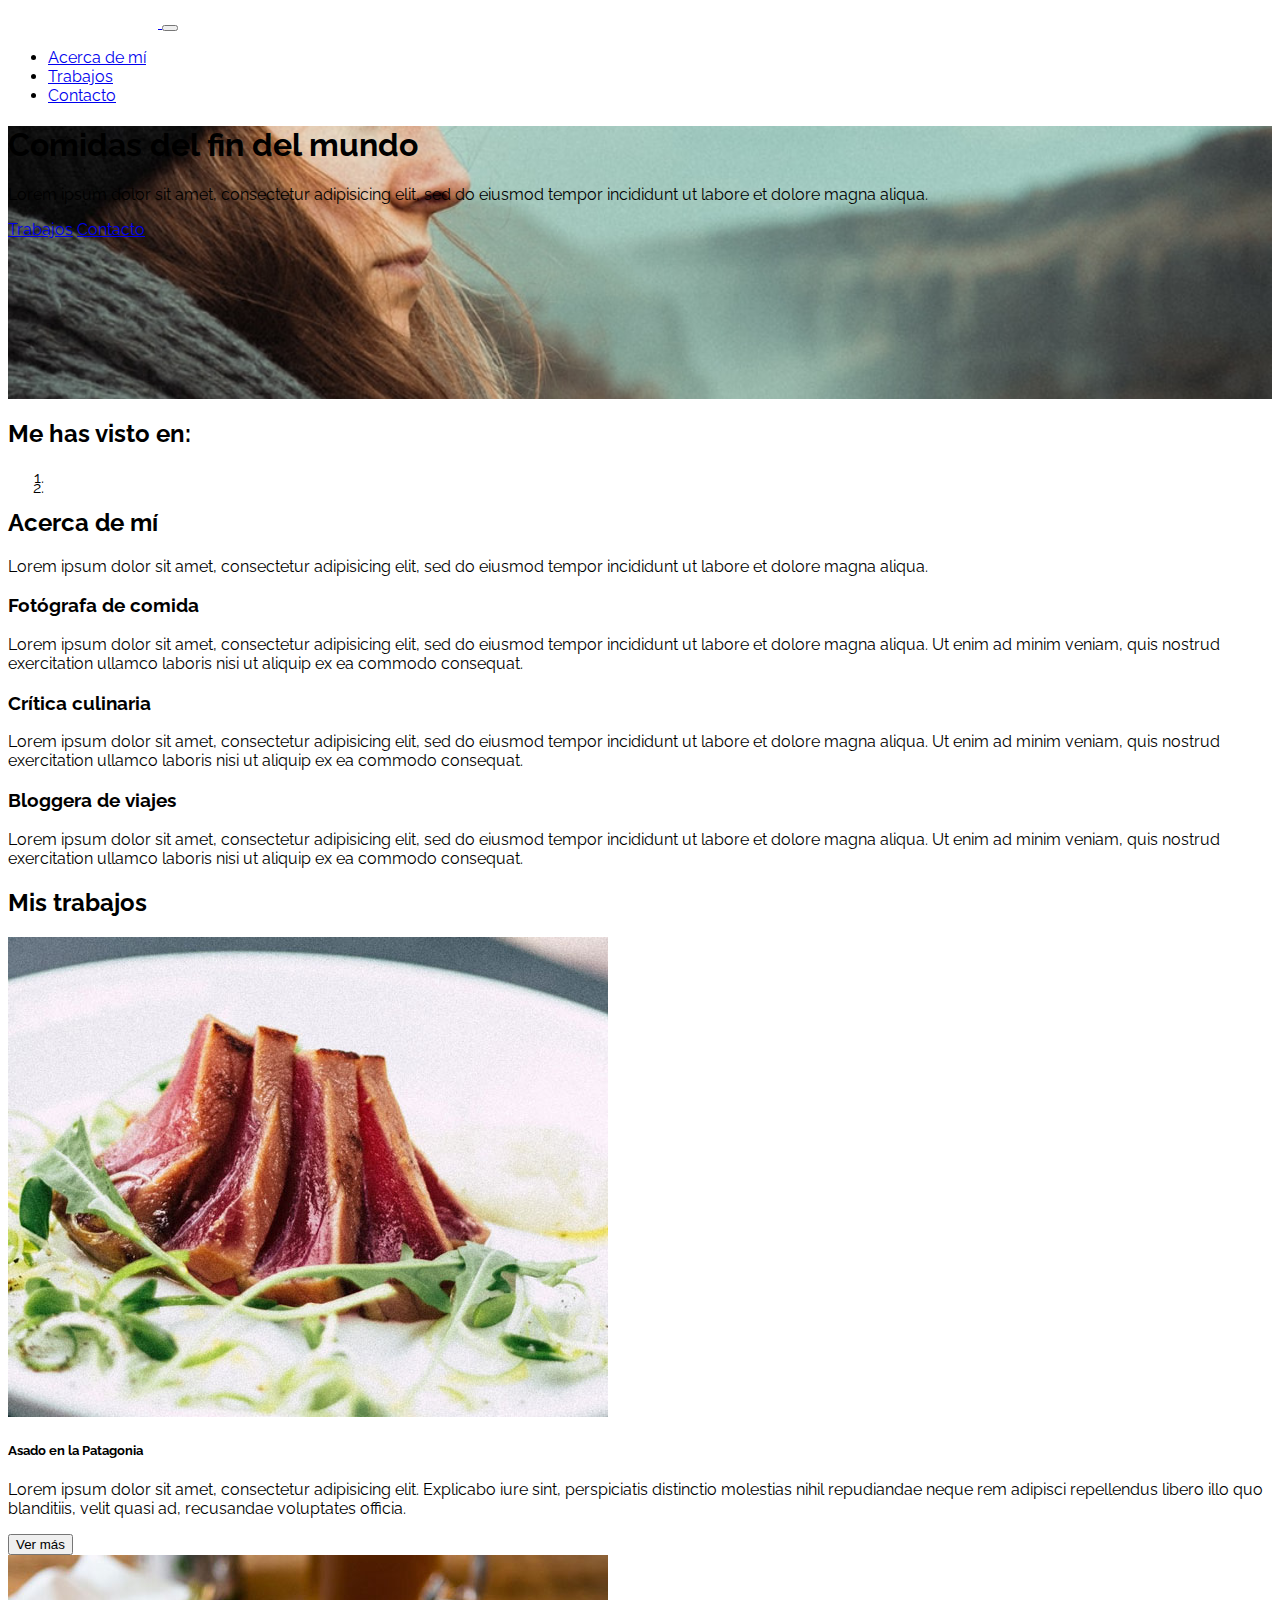
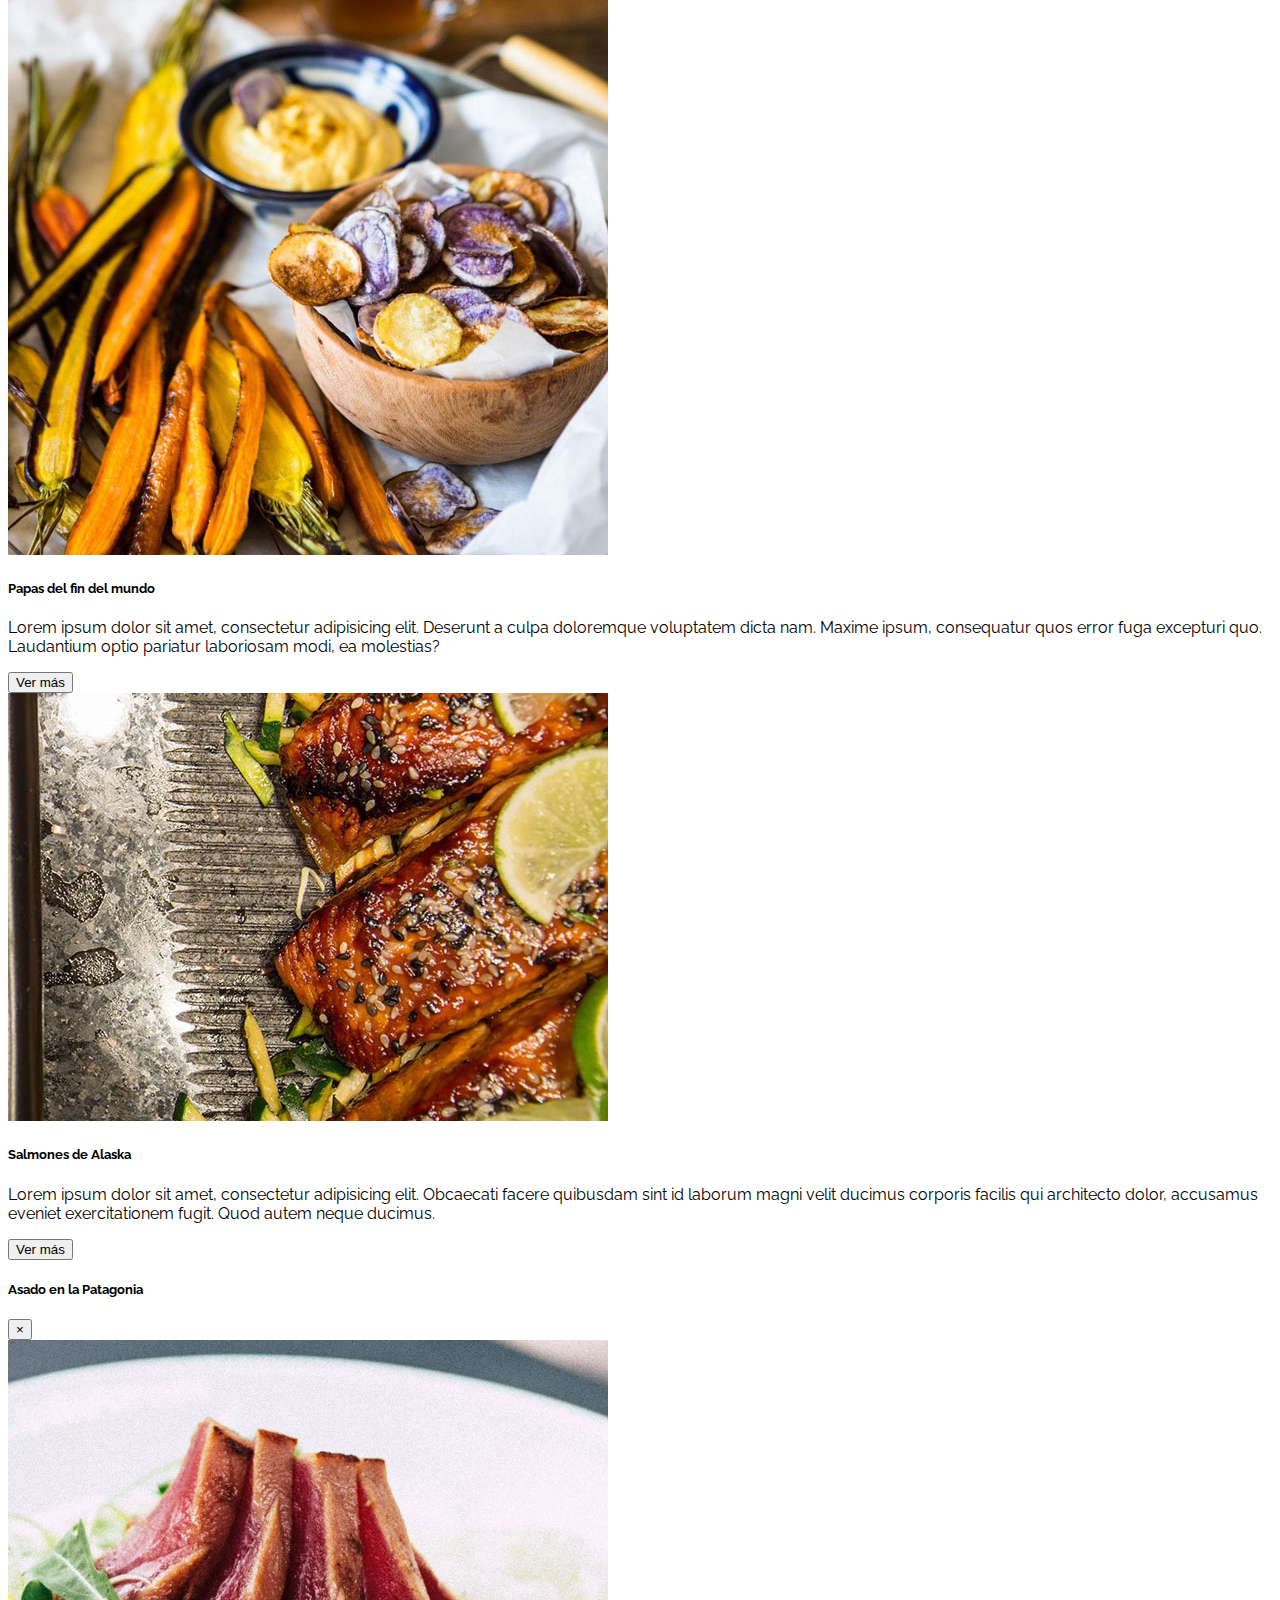
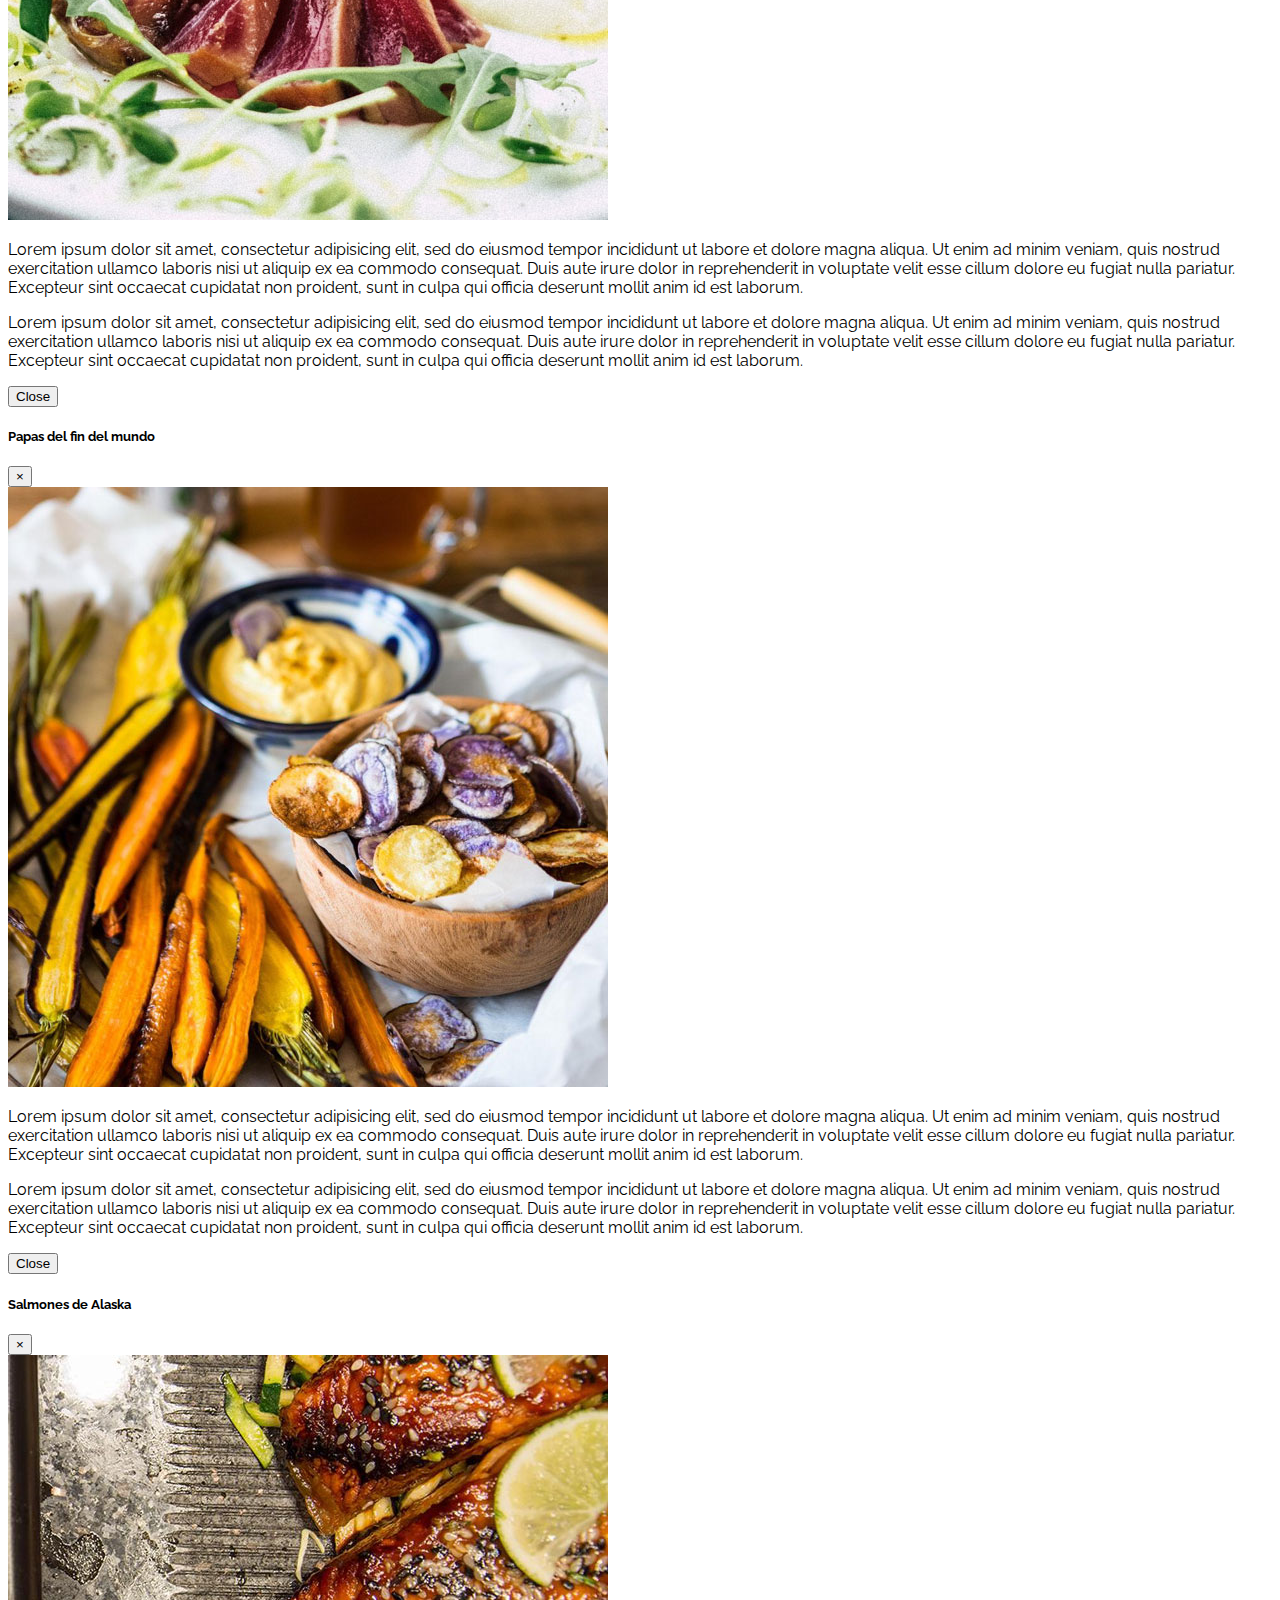
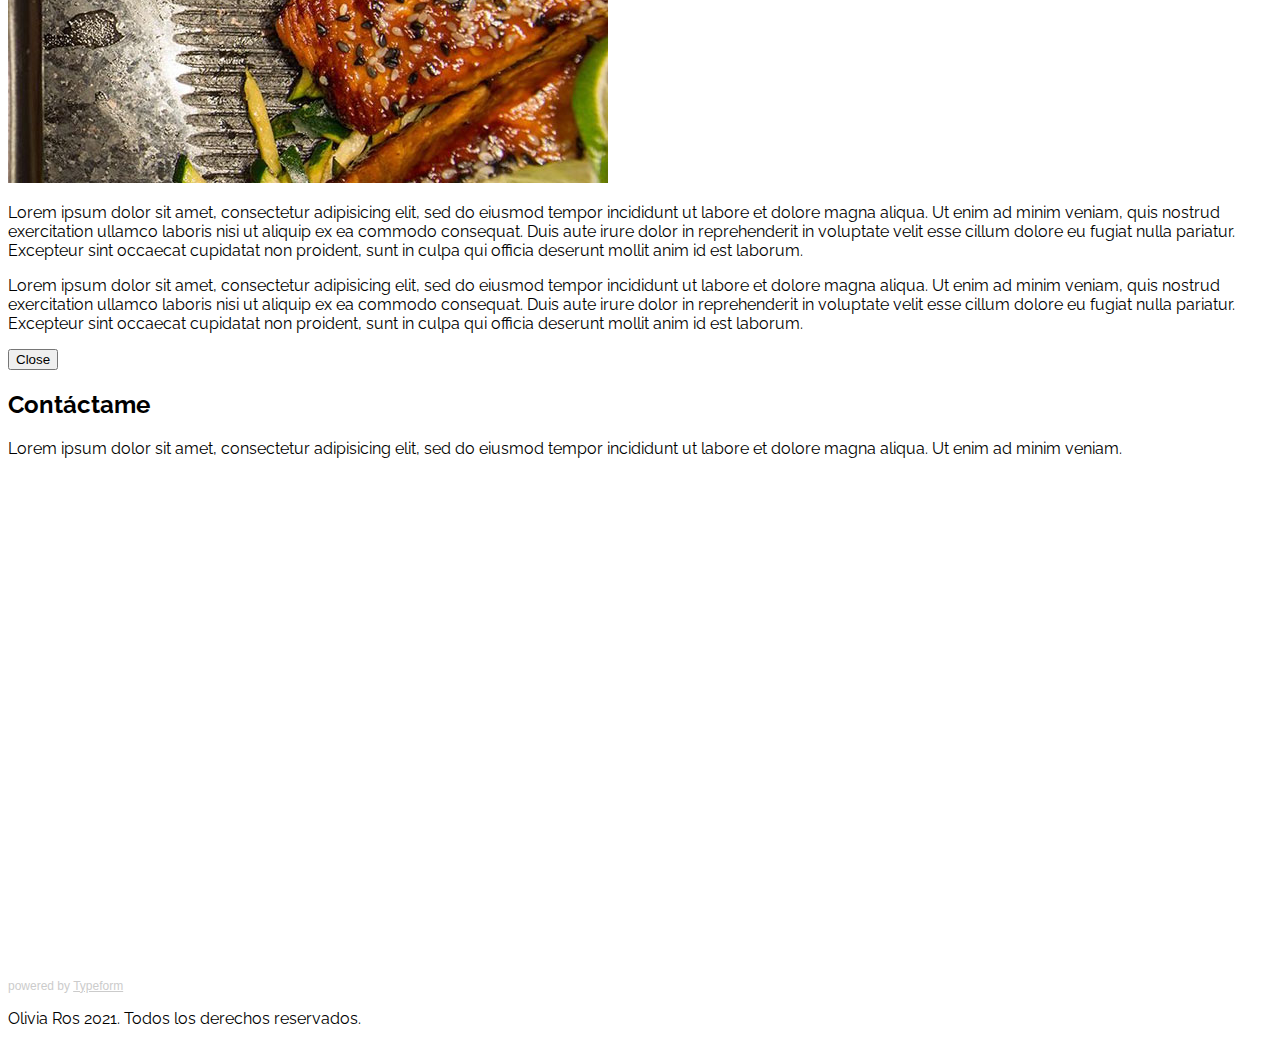
<file: Proyecto - Olivia Ros/index.html>
<!DOCTYPE html>
<html lang="es" dir="ltr">
  <head>
    <meta charset="utf-8">
    <title>Olivia Ros | Food Blogger</title>

    <meta name="viewport" content="width=device-width, initial-scale=1.0">

    <!--CSS de Bootstrap 4.2.1-->
    <link rel="stylesheet" href="https://stackpath.bootstrapcdn.com/bootstrap/4.2.1/css/bootstrap.min.css" integrity="sha384-GJzZqFGwb1QTTN6wy59ffF1BuGJpLSa9DkKMp0DgiMDm4iYMj70gZWKYbI706tWS" crossorigin="anonymous">
    <!--Google Fonts-->
    <link href="https://fonts.googleapis.com/css?family=Raleway:400,700" rel="stylesheet">

    <!--Font Awesome-->
    <link rel="stylesheet" href="https://use.fontawesome.com/releases/v5.6.3/css/all.css" integrity="sha384-UHRtZLI+pbxtHCWp1t77Bi1L4ZtiqrqD80Kn4Z8NTSRyMA2Fd33n5dQ8lWUE00s/" crossorigin="anonymous">

    <!--Mi estilo-->
    <link rel="stylesheet" href="assets/css/style.css">
  </head>
  <body>
    <nav class="navbar navbar-expand-lg navbar-dark bg-dark fixed-top">
      <div class="container">
        <a class="navbar-brand" href="#"> <img src="assets/img/logo.png" alt="Logo de Olivia Ros"> </a>

        <button class="navbar-toggler" type="button" data-toggle="collapse" data-target="#navbarNav" aria-controls="navbarNav" aria-expanded="false" aria-label="Toggle navigation">
          <span class="navbar-toggler-icon"></span>
        </button>
<div></div>
        <div class="collapse navbar-collapse" id="navbarNav">
          <ul class="navbar-nav ml-auto">
            <li class="nav-item">
              <a class="nav-link" href="#about">Acerca de mí</a>
            </li>
            <li class="nav-item">
              <a class="nav-link" href="#work">Trabajos</a>
            </li>
            <li class="nav-item">
              <a class="nav-link" href="#contact">Contacto</a>
            </li>
          </ul>
        </div>
      </div>
    </nav>

    <header class="hero text-light text-right pt-5 mt-5">
      <div class="container">
        <h1 class="display-1 font-weight-bold my-5">Comidas del fin del mundo</h1>
        <p class="my-5">Lorem ipsum dolor sit amet, consectetur adipisicing elit, sed do eiusmod tempor incididunt ut labore et dolore magna aliqua.</p>
        <a href="#work" class="btn btn-outline-info btn-lg mr-4">Trabajos</a>
        <a href="#contact" class="btn btn-info btn-lg">Contacto</a>
      </div>
    </header>

    <div class="container my-5 py-3">
      <div class="row">
        <div class="col-4 p-4 text-right">
          <h2 class="font-weight-bold">Me has visto en:</h2>
        </div>
        <div class="col-8 bg-secondary text-white rounded pt-4 pb-5">
          <div id="blogCarousel" class="carousel slide" data-ride="carousel">

            <ol class="carousel-indicators">
              <li data-target="#blogCarousel" data-slide-to="0" class="active"></li>
              <li data-target="#blogCarousel" data-slide-to="1"></li>
            </ol>

            <div class="carousel-inner">

              <div class="carousel-item active text-center">
                <div class="row">
                  <div class="col-3">
                    <i class="fab fa-codepen fa-2x" data-container="body" data-toggle="popover" data-trigger="hover" data-placement="bottom" data-content="CodePen"></i>
                  </div>
                  <div class="col-3">
                    <i class="fab fa-apper fa-2x" data-container="body" data-toggle="popover" data-trigger="hover" data-placement="bottom" data-content="Apper"></i>
                  </div>
                  <div class="col-3">
                    <i class="fab fa-angrycreative fa-2x" data-container="body" data-toggle="popover" data-trigger="hover" data-placement="bottom" data-content="Angry Creative"></i>
                  </div>
                  <div class="col-3">
                    <i class="fab fa-google fa-2x" data-container="body" data-toggle="popover" data-trigger="hover" data-placement="bottom" data-content="Google"></i>
                  </div>
                </div>
              </div>

              <div class="carousel-item text-center">
                <div class="row">
                  <div class="col-3">
                    <i class="fab fa-500px fa-2x" data-container="body" data-toggle="popover" data-trigger="hover" data-placement="bottom" data-content="500px"></i>
                  </div>
                  <div class="col-3">
                    <i class="fab fa-apple fa-2x" data-container="body" data-toggle="popover" data-trigger="hover" data-placement="bottom" data-content="Apple"></i>
                  </div>
                  <div class="col-3">
                    <i class="fab fa-aviato fa-2x" data-container="body" data-toggle="popover" data-trigger="hover" data-placement="bottom" data-content="Aviato"></i>
                  </div>
                  <div class="col-3">
                    <i class="fab fa-d-and-d fa-2x" data-container="body" data-toggle="popover" data-trigger="hover" data-placement="bottom" data-content="Dungeons & Dragons"></i>
                  </div>
                </div>
              </div>

            </div>
          </div>
        </div>
      </div>
    </div>


    <section id="about" class="container text-center my-5">
      <h2 class="display-3 font-weight-bold my-4">Acerca de mí</h2>
      <p class="my-4">Lorem ipsum dolor sit amet, consectetur adipisicing elit, sed do eiusmod tempor incididunt ut labore et dolore magna aliqua.</p>

      <div class="row">
        <div class="col-md-4">
          <i class="fas fa-camera fa-3x my-3"></i>
          <h3 class="my-3">Fotógrafa de comida</h3>
          <p class="my-3">Lorem ipsum dolor sit amet, consectetur adipisicing elit, sed do eiusmod tempor incididunt ut labore et dolore magna aliqua. Ut enim ad minim veniam, quis nostrud exercitation ullamco laboris nisi ut aliquip ex ea commodo consequat.</p>
        </div>
        <div class="col-md-4">
          <i class="fas fa-bullhorn fa-3x my-3"></i>
          <h3 class="my-3">Crítica culinaria</h3>
          <p class="my-3">Lorem ipsum dolor sit amet, consectetur adipisicing elit, sed do eiusmod tempor incididunt ut labore et dolore magna aliqua. Ut enim ad minim veniam, quis nostrud exercitation ullamco laboris nisi ut aliquip ex ea commodo consequat.</p>
        </div>
        <div class="col-md-4">
          <i class="far fa-map fa-3x my-3"></i>
          <h3 class="my-3">Bloggera de viajes</h3>
          <p class="my-3">Lorem ipsum dolor sit amet, consectetur adipisicing elit, sed do eiusmod tempor incididunt ut labore et dolore magna aliqua. Ut enim ad minim veniam, quis nostrud exercitation ullamco laboris nisi ut aliquip ex ea commodo consequat.</p>
        </div>
      </div>
    </section>

    <section class="container-fluid my-5 p-5 bg-info" id="work">
      <h2 class="display-4 text-center font-weight-bold text-light mb-3">Mis trabajos</h2>
      <div class="card-deck">
        <div class="card">
          <img class="card-img-top" src="assets/img/card-1.jpg" alt="Card image cap">
          <div class="card-body">
            <h5 class="card-title">Asado en la Patagonia</h5>
            <p class="card-text">Lorem ipsum dolor sit amet, consectetur adipisicing elit. Explicabo iure sint, perspiciatis distinctio molestias nihil repudiandae neque rem adipisci repellendus libero illo quo blanditiis, velit quasi ad, recusandae voluptates officia.</p>
            <button type="button" class="btn btn-outline-info" data-toggle="modal" data-target="#asado">Ver más</button>
          </div>
        </div>
        <div class="card">
          <img class="card-img-top" src="assets/img/card-2.jpg" alt="Card image cap">
          <div class="card-body">
            <h5 class="card-title">Papas del fin del mundo</h5>
            <p class="card-text">Lorem ipsum dolor sit amet, consectetur adipisicing elit. Deserunt a culpa doloremque voluptatem dicta nam. Maxime ipsum, consequatur quos error fuga excepturi quo. Laudantium optio pariatur laboriosam modi, ea molestias?</p>
            <button type="button" class="btn btn-outline-info" data-toggle="modal" data-target="#papas">Ver más</button>
          </div>
        </div>
        <div class="card">
          <img class="card-img-top" src="assets/img/card-3.jpg" alt="Card image cap">
          <div class="card-body">
            <h5 class="card-title">Salmones de Alaska</h5>
            <p class="card-text">Lorem ipsum dolor sit amet, consectetur adipisicing elit. Obcaecati facere quibusdam sint id laborum magni velit ducimus corporis facilis qui architecto dolor, accusamus eveniet exercitationem fugit. Quod autem neque ducimus.</p>
            <button type="button" class="btn btn-outline-info" data-toggle="modal" data-target="#salmones">Ver más</button>
          </div>
        </div>
      </div>
    </section>

    <div class="modal fade" id="asado" tabindex="-1" role="dialog" aria-labelledby="exampleModalLabel" aria-hidden="true">
      <div class="modal-dialog" role="document">
        <div class="modal-content">
          <div class="modal-header">
            <h5 class="modal-title" id="exampleModalLabel">Asado en la Patagonia</h5>
            <button type="button" class="close" data-dismiss="modal" aria-label="Close">
              <span aria-hidden="true">&times;</span>
            </button>
          </div>
          <div class="modal-body">
            <img class="img-fluid mb-3" src="assets/img/card-1.jpg" alt="Card image cap">

            <p>Lorem ipsum dolor sit amet, consectetur adipisicing elit, sed do eiusmod tempor incididunt ut labore et dolore magna aliqua. Ut enim ad minim veniam, quis nostrud exercitation ullamco laboris nisi ut aliquip ex ea commodo consequat. Duis aute irure dolor in reprehenderit in voluptate velit esse cillum dolore eu fugiat nulla pariatur. Excepteur sint occaecat cupidatat non proident, sunt in culpa qui officia deserunt mollit anim id est laborum.</p>

            <p>Lorem ipsum dolor sit amet, consectetur adipisicing elit, sed do eiusmod tempor incididunt ut labore et dolore magna aliqua. Ut enim ad minim veniam, quis nostrud exercitation ullamco laboris nisi ut aliquip ex ea commodo consequat. Duis aute irure dolor in reprehenderit in voluptate velit esse cillum dolore eu fugiat nulla pariatur. Excepteur sint occaecat cupidatat non proident, sunt in culpa qui officia deserunt mollit anim id est laborum.</p>
          </div>
          <div class="modal-footer">
            <button type="button" class="btn btn-secondary" data-dismiss="modal">Close</button>
          </div>
        </div>
      </div>
    </div>

    <div class="modal fade" id="papas" tabindex="-1" role="dialog" aria-labelledby="exampleModalLabel" aria-hidden="true">
      <div class="modal-dialog" role="document">
        <div class="modal-content">
          <div class="modal-header">
            <h5 class="modal-title" id="exampleModalLabel">Papas del fin del mundo</h5>
            <button type="button" class="close" data-dismiss="modal" aria-label="Close">
              <span aria-hidden="true">&times;</span>
            </button>
          </div>
          <div class="modal-body">
            <img class="img-fluid mb-3" src="assets/img/card-2.jpg" alt="Card image cap">

            <p>Lorem ipsum dolor sit amet, consectetur adipisicing elit, sed do eiusmod tempor incididunt ut labore et dolore magna aliqua. Ut enim ad minim veniam, quis nostrud exercitation ullamco laboris nisi ut aliquip ex ea commodo consequat. Duis aute irure dolor in reprehenderit in voluptate velit esse cillum dolore eu fugiat nulla pariatur. Excepteur sint occaecat cupidatat non proident, sunt in culpa qui officia deserunt mollit anim id est laborum.</p>

            <p>Lorem ipsum dolor sit amet, consectetur adipisicing elit, sed do eiusmod tempor incididunt ut labore et dolore magna aliqua. Ut enim ad minim veniam, quis nostrud exercitation ullamco laboris nisi ut aliquip ex ea commodo consequat. Duis aute irure dolor in reprehenderit in voluptate velit esse cillum dolore eu fugiat nulla pariatur. Excepteur sint occaecat cupidatat non proident, sunt in culpa qui officia deserunt mollit anim id est laborum.</p>
          </div>
          <div class="modal-footer">
            <button type="button" class="btn btn-secondary" data-dismiss="modal">Close</button>
          </div>
        </div>
      </div>
    </div>

    <div class="modal fade" id="salmones" tabindex="-1" role="dialog" aria-labelledby="exampleModalLabel" aria-hidden="true">
      <div class="modal-dialog" role="document">
        <div class="modal-content">
          <div class="modal-header">
            <h5 class="modal-title" id="exampleModalLabel">Salmones de Alaska</h5>
            <button type="button" class="close" data-dismiss="modal" aria-label="Close">
              <span aria-hidden="true">&times;</span>
            </button>
          </div>
          <div class="modal-body">
            <img class="img-fluid mb-3" src="assets/img/card-3.jpg" alt="Card image cap">

            <p>Lorem ipsum dolor sit amet, consectetur adipisicing elit, sed do eiusmod tempor incididunt ut labore et dolore magna aliqua. Ut enim ad minim veniam, quis nostrud exercitation ullamco laboris nisi ut aliquip ex ea commodo consequat. Duis aute irure dolor in reprehenderit in voluptate velit esse cillum dolore eu fugiat nulla pariatur. Excepteur sint occaecat cupidatat non proident, sunt in culpa qui officia deserunt mollit anim id est laborum.</p>

            <p>Lorem ipsum dolor sit amet, consectetur adipisicing elit, sed do eiusmod tempor incididunt ut labore et dolore magna aliqua. Ut enim ad minim veniam, quis nostrud exercitation ullamco laboris nisi ut aliquip ex ea commodo consequat. Duis aute irure dolor in reprehenderit in voluptate velit esse cillum dolore eu fugiat nulla pariatur. Excepteur sint occaecat cupidatat non proident, sunt in culpa qui officia deserunt mollit anim id est laborum.</p>
          </div>
          <div class="modal-footer">
            <button type="button" class="btn btn-secondary" data-dismiss="modal">Close</button>
          </div>
        </div>
      </div>
    </div>

    <section id="contact" class="container my-5">
      <h2 class="display-3 font-weight-bold text-center my-4">Contáctame</h2>
      <p class="text-center my-4">Lorem ipsum dolor sit amet, consectetur adipisicing elit, sed do eiusmod tempor incididunt ut labore et dolore magna aliqua. Ut enim ad minim veniam.</p>
      <div class="typeform-widget" data-url="https://franibe.typeform.com/to/AYVtoJ" style="width: 100%; height: 500px;"></div> <script> (function() { var qs,js,q,s,d=document, gi=d.getElementById, ce=d.createElement, gt=d.getElementsByTagName, id="typef_orm", b="https://embed.typeform.com/"; if(!gi.call(d,id)) { js=ce.call(d,"script"); js.id=id; js.src=b+"embed.js"; q=gt.call(d,"script")[0]; q.parentNode.insertBefore(js,q) } })() </script> <div style="font-family: Sans-Serif;font-size: 12px;color: #999;opacity: 0.5; padding-top: 5px;"> powered by <a href="https://admin.typeform.com/signup?utm_campaign=AYVtoJ&utm_source=typeform.com-13260463-Basic&utm_medium=typeform&utm_content=typeform-embedded-poweredbytypeform&utm_term=EN" style="color: #999" target="_blank">Typeform</a> </div>
    </section>

    <footer class="bg-dark text-center text-light p-3">
      <p>Olivia Ros 2021. Todos los derechos reservados.</p>
    </footer>

    <!--jQuery 3.3.1 sin slim-->
    <script src="https://code.jquery.com/jquery-3.3.1.min.js" integrity="sha256-FgpCb/KJQlLNfOu91ta32o/NMZxltwRo8QtmkMRdAu8=" crossorigin="anonymous"></script>

    <!--Popper JS 1.14.3-->
    <script src="https://cdnjs.cloudflare.com/ajax/libs/popper.js/1.14.6/umd/popper.min.js" integrity="sha384-wHAiFfRlMFy6i5SRaxvfOCifBUQy1xHdJ/yoi7FRNXMRBu5WHdZYu1hA6ZOblgut" crossorigin="anonymous"></script>

    <!--Bootstrap JS 4.2.1-->
    <script src="https://stackpath.bootstrapcdn.com/bootstrap/4.2.1/js/bootstrap.min.js" integrity="sha384-B0UglyR+jN6CkvvICOB2joaf5I4l3gm9GU6Hc1og6Ls7i6U/mkkaduKaBhlAXv9k" crossorigin="anonymous"></script>

    <!--Mi script-->
    <script src="assets/js/script.js"></script>
  </body>
</html>
</file>
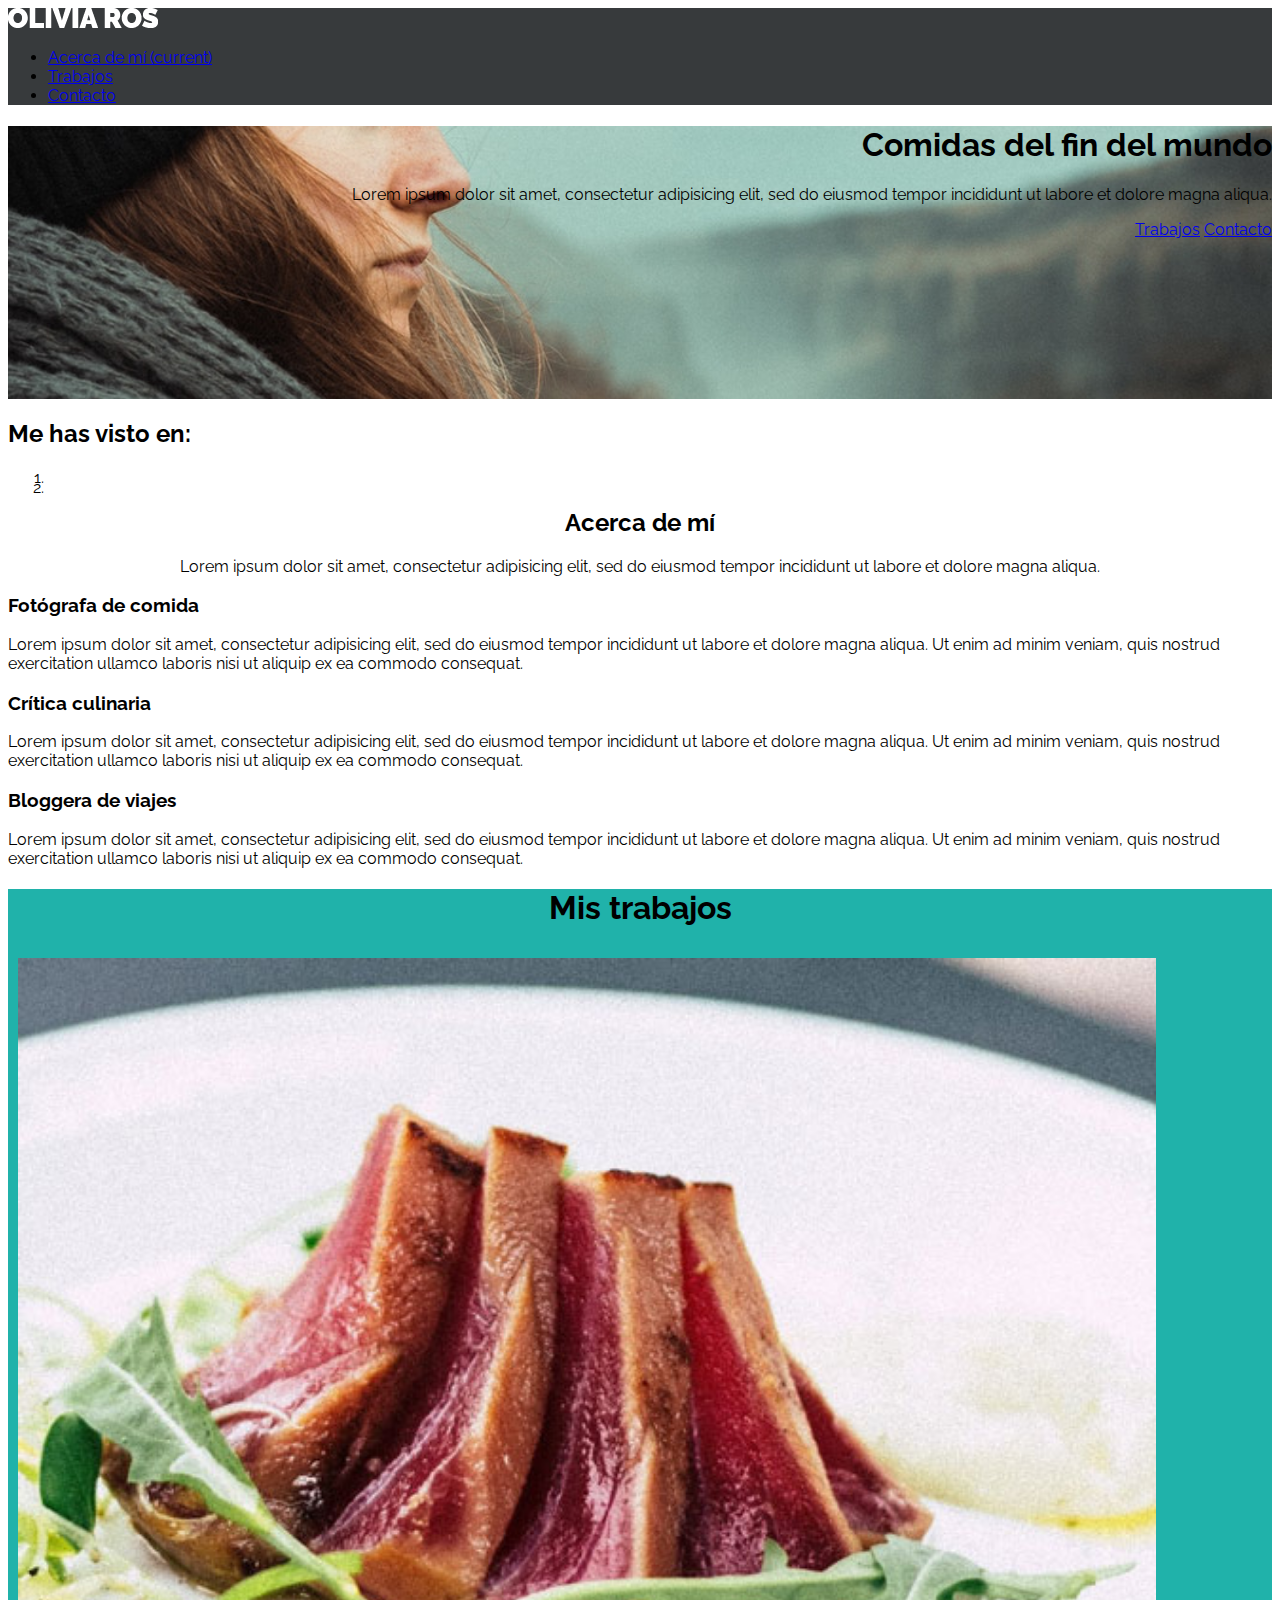
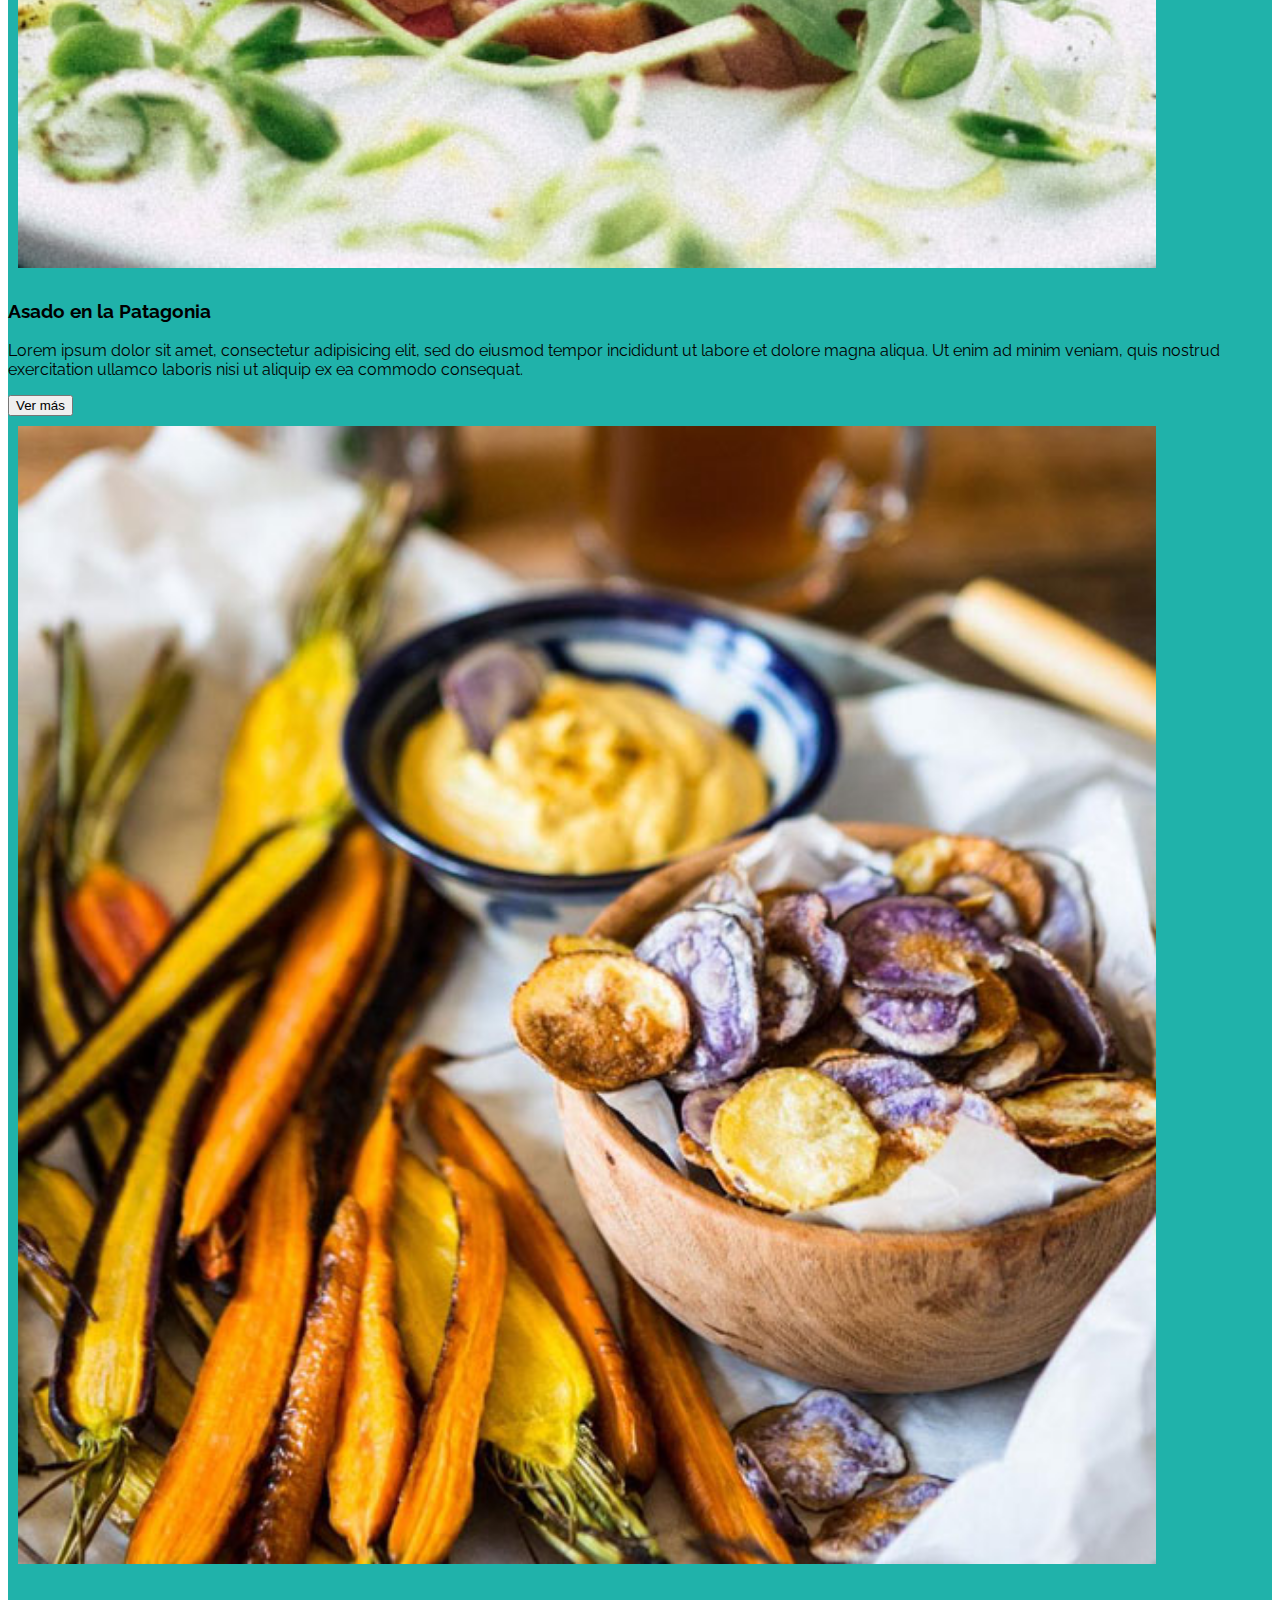
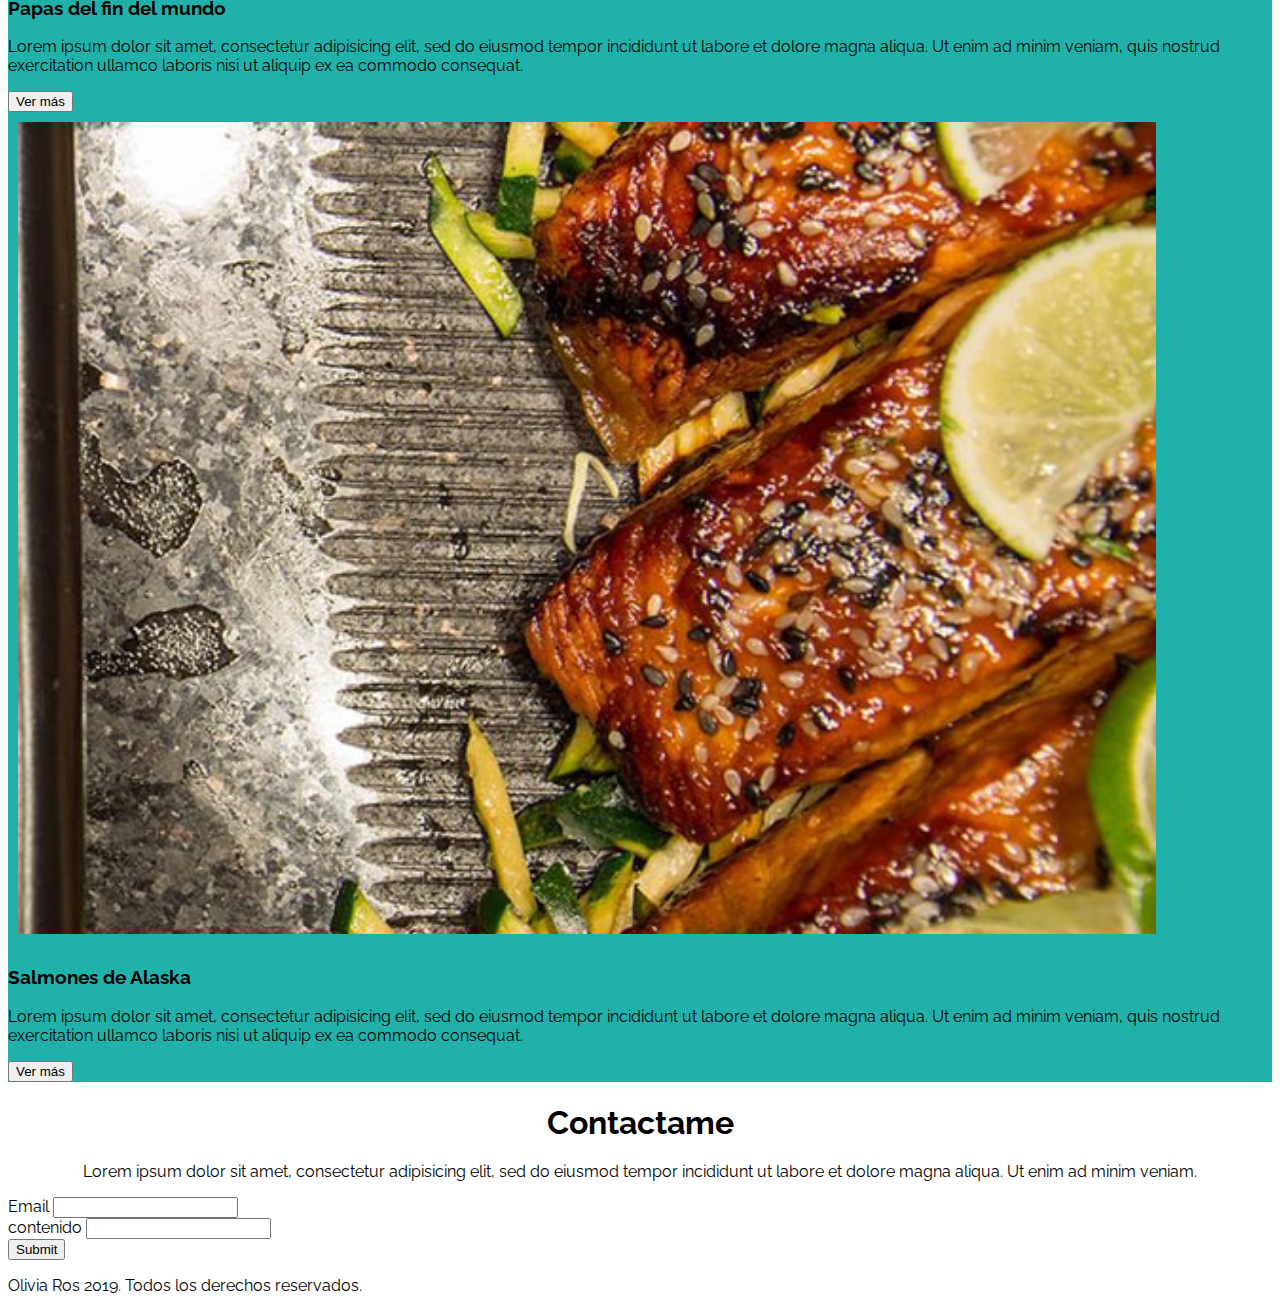
<file: Proyecto - Olivia Ros/index2.html>
<!DOCTYPE html>
<html lang="es" dir="ltr">
  <head>
    <meta charset="utf-8">
    <title>Olivia Ros | Food Blogger</title>

    <meta name="viewport" content="width=device-width, initial-scale=1.0">

    <!--CSS de Bootstrap 4.2.1-->
    <link rel="stylesheet" href="https://stackpath.bootstrapcdn.com/bootstrap/4.2.1/css/bootstrap.min.css" integrity="sha384-GJzZqFGwb1QTTN6wy59ffF1BuGJpLSa9DkKMp0DgiMDm4iYMj70gZWKYbI706tWS" crossorigin="anonymous">

    <!--Google Fonts-->
    <link href="https://fonts.googleapis.com/css?family=Raleway:400,700" rel="stylesheet">

    <!--Font Awesome-->
    <link rel="stylesheet" href="https://use.fontawesome.com/releases/v5.6.3/css/all.css" integrity="sha384-UHRtZLI+pbxtHCWp1t77Bi1L4ZtiqrqD80Kn4Z8NTSRyMA2Fd33n5dQ8lWUE00s/" crossorigin="anonymous">

    <!--Mi estilo-->
    <link rel="stylesheet" href="assets/css/style.css">
  </head>
  <body>
    
    
    <nav class="navbar navbar-expand-lg navbar-dark fixed-top" style="background-color: #373A3C;">
      <div class="container-md">

          <a class="navbar-brand" href="#"> <img src="assets/img/logo.png" alt="Logo de Olivia Ros"></a>

         <!-- <button class="navbar-toggler" type="button" data-toggle="collapse" data-target="#navbarSupportedContent"
              aria-controls="navbarSupportedContent" aria-expanded="false" aria-label="Toggle navigation">
              <span class="navbar-toggler-icon"></span>
          </button>-->

          <div class="collapse navbar-collapse justify-content-end" id="navbarSupportedContent">
              <ul class="navbar-nav mr-auto">
                  <li class="nav-item active">
                      <a class="nav-link nav-text " href="#">Acerca de mí <span class="sr-only">(current)</span></a>
                  </li>
                  <li class="nav-item">
                      <a class="nav-link nav-text" href="#">Trabajos</a>
                  </li>
                  <li class="nav-item">
                      <a class="nav-link nav-text" href="#">Contacto</a>
                  </li>
              </ul>
          </div>

      </div>
  </nav>

  <header class="pt-5 mt-5">
    
      <div class="container">
        <div style="text-align: right;">
          <h1 class="display-1 font-weight-bold my-5 bold-header menu2">Comidas del fin del mundo</h1>
          <p class="my-5 text-header menu2">Lorem ipsum dolor sit amet, consectetur adipisicing elit, sed do eiusmod tempor
              incididunt ut labore et dolore magna aliqua.</p>
          <a href="#work" class="btn btn-outline-info btn-lg ">Trabajos</a>
          <a href="#contact" class="btn btn-info btn-lg">Contacto</a>
      </div>
    </div>
  </header>
  


  <div class="container my-4 py-3">
    <div class="row">
      <div class="col-4 p-4 ">
        <h2 class="font-weight-bold">Me has visto en:</h2>
      </div>
      <div class="col-8 bg-secondary text-white rounded pt-4 pb-5">
        <div id="blogCarousel" class="carousel slide" data-ride="carousel">

          <ol class="carousel-indicators">
            <li data-target="#blogCarousel" data-slide-to="0" class="active"></li>
            <li data-target="#blogCarousel" data-slide-to="1"></li>
          </ol>

          <div class="carousel-inner">
            <div class="carousel-item active text-center">
              <div class="row">
                <div class="col-3">
                  <i class="fab fa-codepen fa-2x" data-container="body" data-toggle="popover" data-trigger="hover" data-placement="bottom" data-content="CodePen"></i>
                </div>
                <div class="col-3">
                  <i class="fab fa-apper fa-2x" data-container="body" data-toggle="popover" data-trigger="hover" data-placement="bottom" data-content="Apper"></i>
                </div>
                <div class="col-3">
                  <i class="fab fa-angrycreative fa-2x" data-container="body" data-toggle="popover" data-trigger="hover" data-placement="bottom" data-content="Angry Creative"></i>
                </div>
                <div class="col-3">
                  <i class="fab fa-google fa-2x" data-container="body" data-toggle="popover" data-trigger="hover" data-placement="bottom" data-content="Google"></i>
                </div>
              </div>
            </div>

           

          </div>
        </div>
      </div>
    </div>
  </div>

  <div class="relleno">
    <h2>Acerca de mí</h2>
    <p>Lorem ipsum dolor sit amet, consectetur adipisicing elit, sed do eiusmod tempor incididunt ut labore et dolore magna aliqua.</p>
  </div>
  <section class="container">
  <div class="row">
    <div class="col-md-4">
      <i class="fas fa-camera fa-3x my-3"></i>
      <h3>Fotógrafa de comida</h3>
      <p>Lorem ipsum dolor sit amet, consectetur adipisicing elit, sed do eiusmod tempor incididunt ut labore et dolore magna aliqua. Ut enim ad minim veniam, quis nostrud exercitation ullamco laboris nisi ut aliquip ex ea commodo consequat.</p>
    </div>
    <div class="col-md-4">
      <i class="fas fa-bullhorn fa-3x my-3"></i>
      <h3>Crítica culinaria</h3>
      <p class="my-3">Lorem ipsum dolor sit amet, consectetur adipisicing elit, sed do eiusmod tempor incididunt ut labore et dolore magna aliqua. Ut enim ad minim veniam, quis nostrud exercitation ullamco laboris nisi ut aliquip ex ea commodo consequat.</p>
    </div>
    <div class="col-md-4">
      <i class="far fa-map fa-3x my-3"></i>
      <h3>Bloggera de viajes</h3>
      <p>Lorem ipsum dolor sit amet, consectetur adipisicing elit, sed do eiusmod tempor incididunt ut labore et dolore magna aliqua. Ut enim ad minim veniam, quis nostrud exercitation ullamco laboris nisi ut aliquip ex ea commodo consequat.</p>
    </div>
  </div>
</section>

<section class="cambiocolor">
  <h1 class="relleno">Mis trabajos</h1>
  <div class="container">
  <div class="row">
    <div class="col-md-4">
      <img src="assets/img/card-1.jpg" class="cambiotamano" alt="">
      <h3>Asado en la Patagonia</h3>
      <p>Lorem ipsum dolor sit amet, consectetur adipisicing elit, sed do eiusmod tempor incididunt ut labore et dolore magna aliqua. Ut enim ad minim veniam, quis nostrud exercitation ullamco laboris nisi ut aliquip ex ea commodo consequat.</p>
      <button type="button" class="btn btn-outline-info" data-toggle="modal" data-target="#asado">Ver más</button>
    </div>
    <div class="col-md-4 ">
      <img src="assets/img/card-2.jpg" class="cambiotamano"  alt="">
      <h3>Papas del fin del mundo</h3>
      <p class="my-3">Lorem ipsum dolor sit amet, consectetur adipisicing elit, sed do eiusmod tempor incididunt ut labore et dolore magna aliqua. Ut enim ad minim veniam, quis nostrud exercitation ullamco laboris nisi ut aliquip ex ea commodo consequat.</p>
      <button type="button" class="btn btn-outline-info" data-toggle="modal" data-target="#asado">Ver más</button>
    </div>
    <div class="col-md-4">
      <img src="assets/img/card-3.jpg" class="cambiotamano" alt="">
      <h3>Salmones de Alaska</h3>
      <p>Lorem ipsum dolor sit amet, consectetur adipisicing elit, sed do eiusmod tempor incididunt ut labore et dolore magna aliqua. Ut enim ad minim veniam, quis nostrud exercitation ullamco laboris nisi ut aliquip ex ea commodo consequat.</p>
      <button type="button" class="btn btn-outline-info" data-toggle="modal" data-target="#asado">Ver más</button>
    </div>
  </div>
</div>
</section>

<div class="container">
  <h1 class="relleno">Contactame</h1>
  <p class="relleno">Lorem ipsum dolor sit amet, consectetur adipisicing elit, sed do eiusmod tempor incididunt ut labore et dolore magna aliqua. Ut enim ad minim veniam.

  </p>
      <form>
        <div class="mb-3">
          <label for="exampleInputEmail1" class="form-label">Email</label>
          <input type="email" class="form-control" id="exampleInputEmail1" aria-describedby="emailHelp">
         
        </div>
        <div class="mb-3">
          <label for="exampleInputPassword1" class="form-label">contenido</label>
          <input type="password" class="form-control" id="exampleInputPassword1">
        </div>
        <button type="submit" class="btn btn-primary">Submit</button>
      </form>
  </div>

  
    <footer class="bg-dark text-center text-light p-3">
      <p>Olivia Ros 2019. Todos los derechos reservados.</p>
    </footer>

    <!--jQuery 3.3.1 sin slim-->
    <script src="https://code.jquery.com/jquery-3.3.1.min.js" integrity="sha256-FgpCb/KJQlLNfOu91ta32o/NMZxltwRo8QtmkMRdAu8=" crossorigin="anonymous"></script>

    <!--Popper JS 1.14.3-->
    <script src="https://cdnjs.cloudflare.com/ajax/libs/popper.js/1.14.6/umd/popper.min.js" integrity="sha384-wHAiFfRlMFy6i5SRaxvfOCifBUQy1xHdJ/yoi7FRNXMRBu5WHdZYu1hA6ZOblgut" crossorigin="anonymous"></script>

    <!--Bootstrap JS 4.2.1-->
    <script src="https://stackpath.bootstrapcdn.com/bootstrap/4.2.1/js/bootstrap.min.js" integrity="sha384-B0UglyR+jN6CkvvICOB2joaf5I4l3gm9GU6Hc1og6Ls7i6U/mkkaduKaBhlAXv9k" crossorigin="anonymous"></script>

    <!--Mi script-->
    <script src="assets/js/script.js"></script>
  </body>
</html>
</file>
<file: Proyecto - Olivia Ros/assets/css/style.css>
body {
  font-family: 'Raleway', sans-serif;
}

header {
  background-image: url('../img/bg-hero.jpg');
  background-repeat: no-repeat;
  background-size: cover;
  background-position: left;
  padding-bottom: 10rem;
}

.carousel-indicators {
  top: 50px;
}

.carousel-indicators li {
  width: 10px;
  height: 10px;
  border-radius: 50%;
}
.menu2
{
text-align: right;
}
.relleno
{
text-align: center;
}
.cambiocolor
{
background-color: lightseagreen;
width: 100%;
}
.cambiotamano{

  width: 90%;
  height: 60%;
  padding: 10px;
}
cambio
{
background-color: white;
}
</file>
